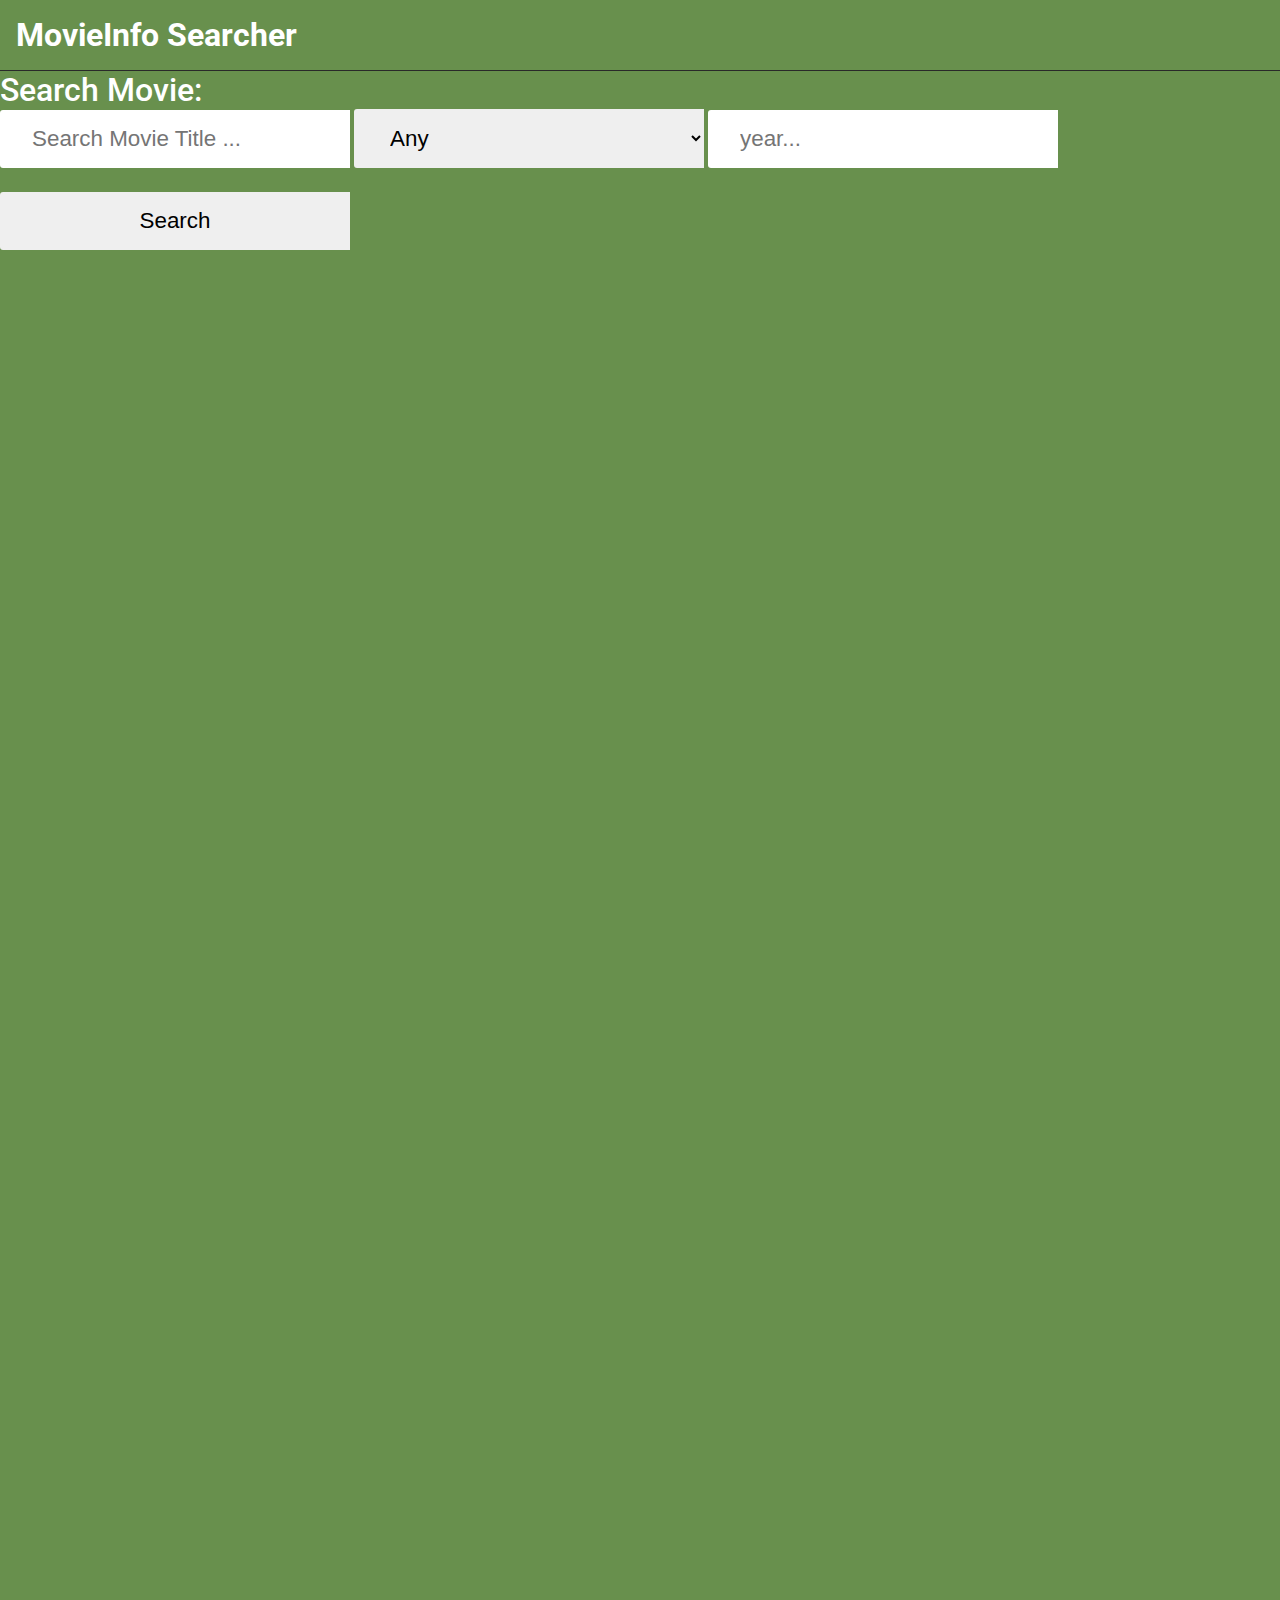
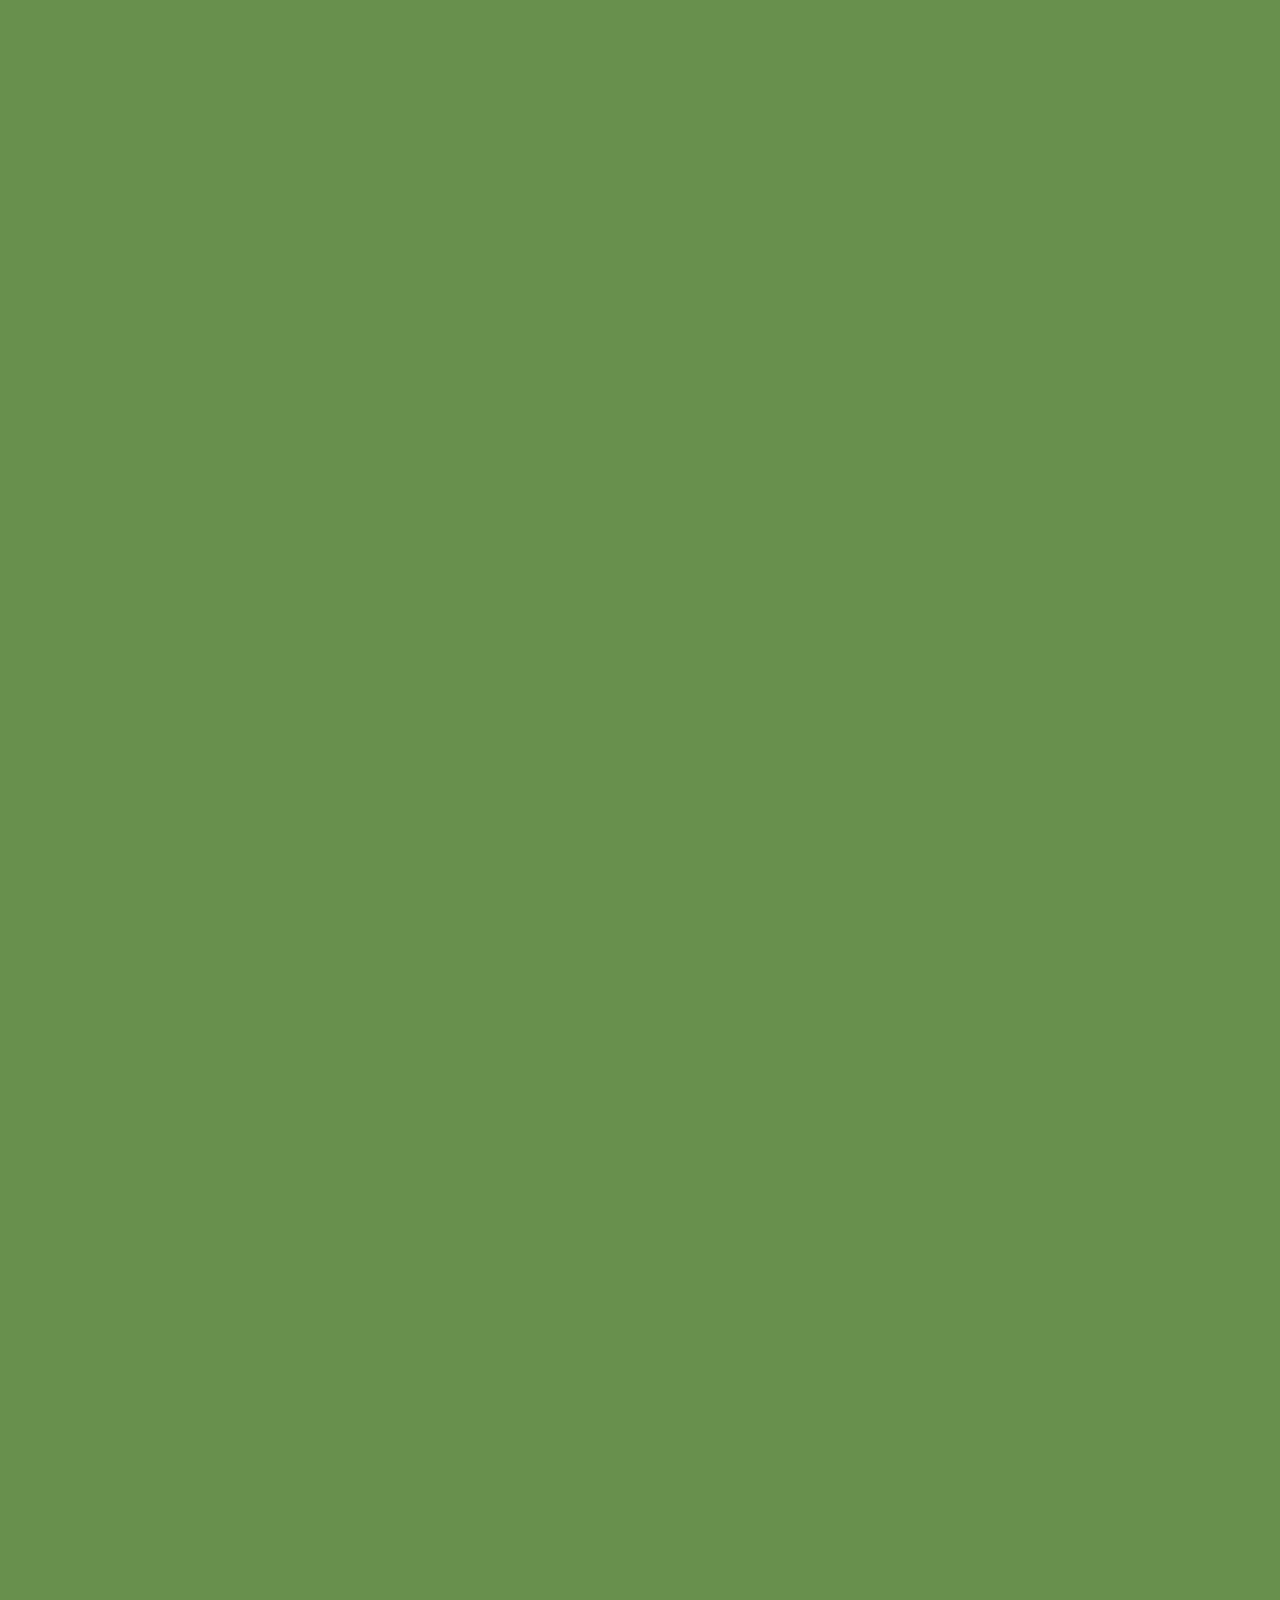
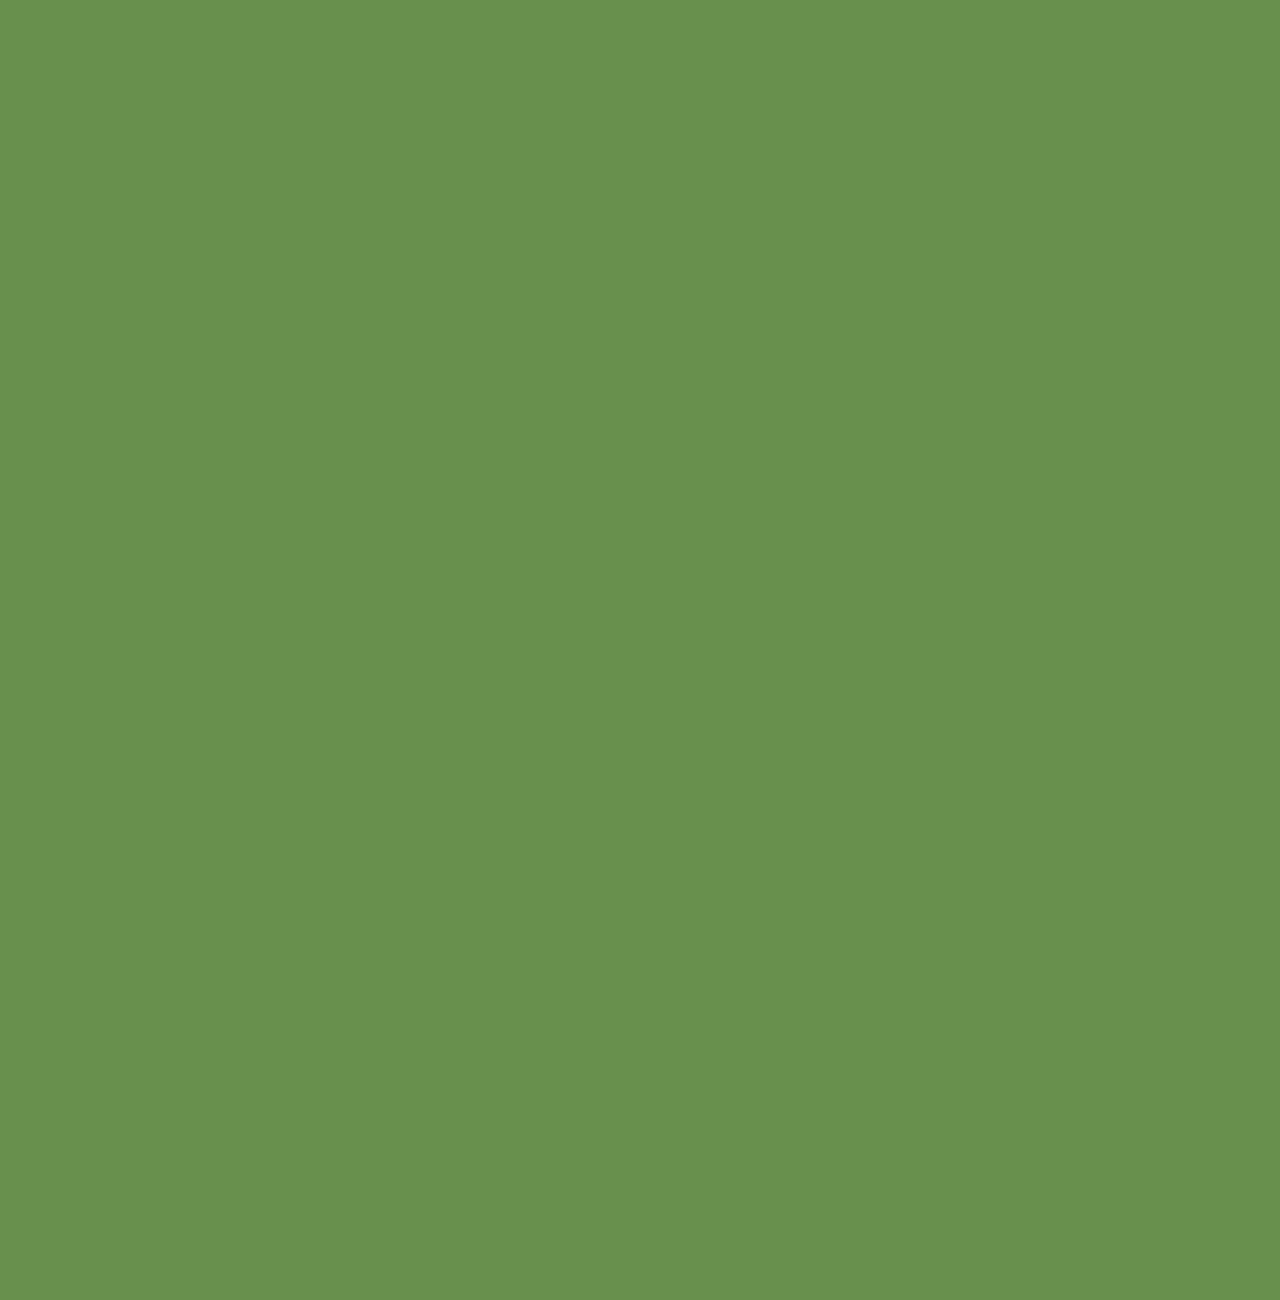
<file: src/main/resources/templates/index.html>
<!DOCTYPE html>
<html lang="en">
<head>
    <meta charset="UTF-8">
    <title>Movie Info Searcher</title>

    <link rel="stylesheet"
          href="https://cdnjs.cloudflare.com/ajax/libs/font-awesome/6.2.0/css/all.min.css"
          integrity="sha512-xh6O/CkQoPOWDdYTDqeRdPCVd1SpvCA9XXcUnZS2FmJNp1coAFzvtCN9BmamE+4aHK8yyUHUSCcJHgXloTyT2A=="
          crossorigin="anonymous"
          referrerpolicy="no-referrer" />

    <link rel="stylesheet" href="../static/css/main.css">
</head>
<body>
<div class = "wrapper">

    <div class = "logo">
        <div class = "container">
            <p>Movie<span>Info</span> Searcher</p>
        </div>
    </div>

<!--
    <div class = "account">
        <div class = "container">
            <form action="http://localhost:8080/api/v1/account/get">
                <input type="submit" value="Go to Account" />
            </form>
        </div>
    </div>
-->

    <div class = "search-container">
        <div class = "search-element">
            <h3>Search Movie:</h3>
            <input type = "text" class = "form-control" placeholder="Search Movie Title ..." id = "movie-search-box">
            <!--<input type = "text" class = "form-control" placeholder="type..." id = "type-box">-->
            <select class = "form-control" id="type-box">
                <option value="">Any</option>

                <option value="movie">Movie</option>

                <option value="series">Series</option>
            </select>
            <input type = "text" class = "form-control" placeholder="year..." id = "year-box">
            <button class = "form-control" onclick = "loadMovies()">Search</button>

            <div class = "search-list" id = "search-list">
            </div>
        </div>
    </div>

    <div class = "container">
        <div class = "result-container">
            <div class = "result-grid" id = "result-grid">

            </div>
        </div>
    </div>

</div>

    <script src='../static/js/script.js'></script>
</body>
</html>
</file>
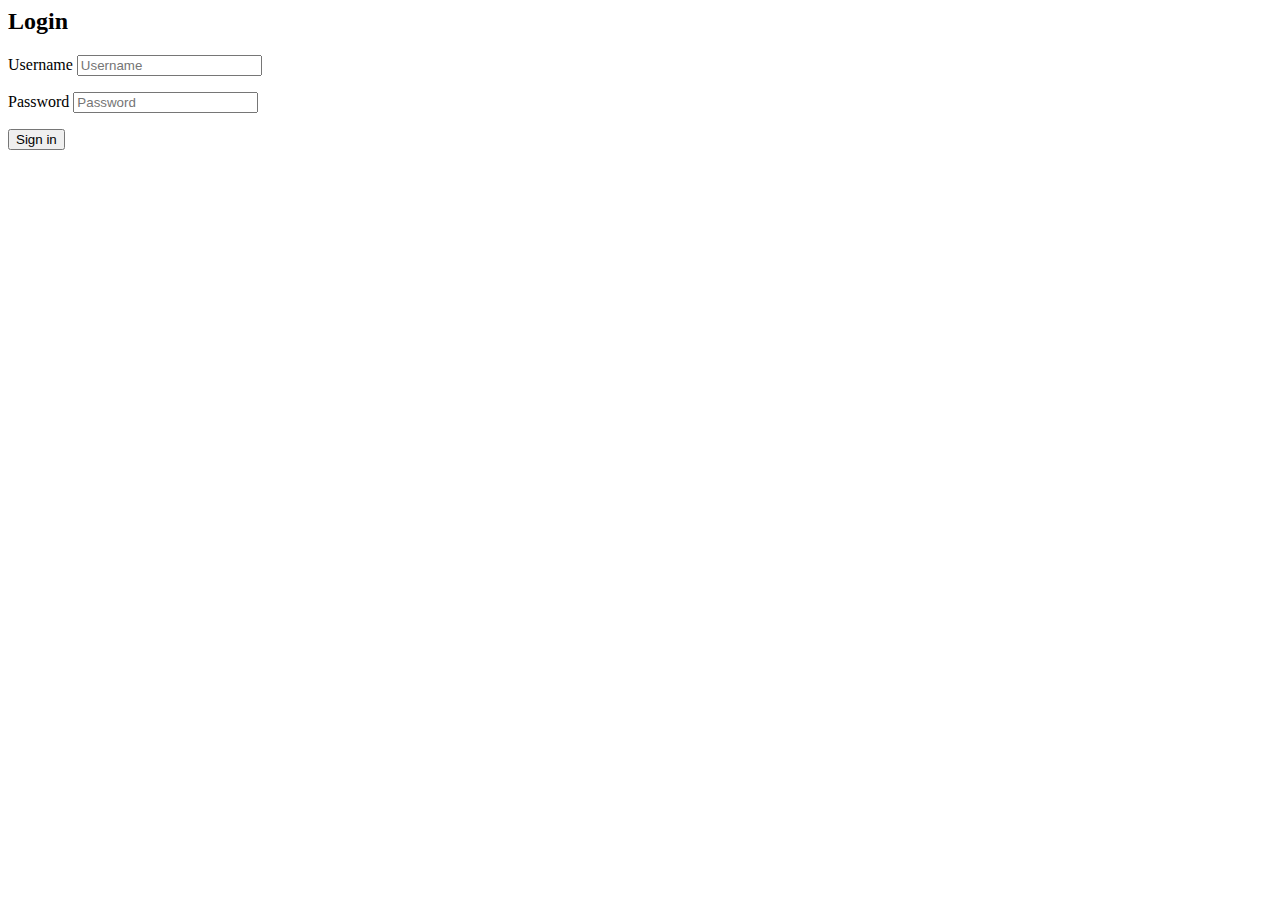
<file: src/main/resources/templates/login.html>
<html lang="en">
<head>
    <meta charset="utf-8">
    <title>Login</title>
</head>
<body>
<div class="container">
    <form class="form-signin" method="post" action="/auth/login">
        <h2 class="form-signin-heading">Login</h2>
        <p>
            <label for="username">Username</label>
            <input type="text" id="username" name="username" class="form-control" placeholder="Username" required>
        </p>

        <p>
            <label for="password">Password</label>
            <input type="password" id="password" name="password" class="form-control" placeholder="Password" required>
        </p>

        <button class="btn btn-lg btn-primary btn-block" type="submit">Sign in</button>
    </form>
</div>
</body>
</html>
</file>
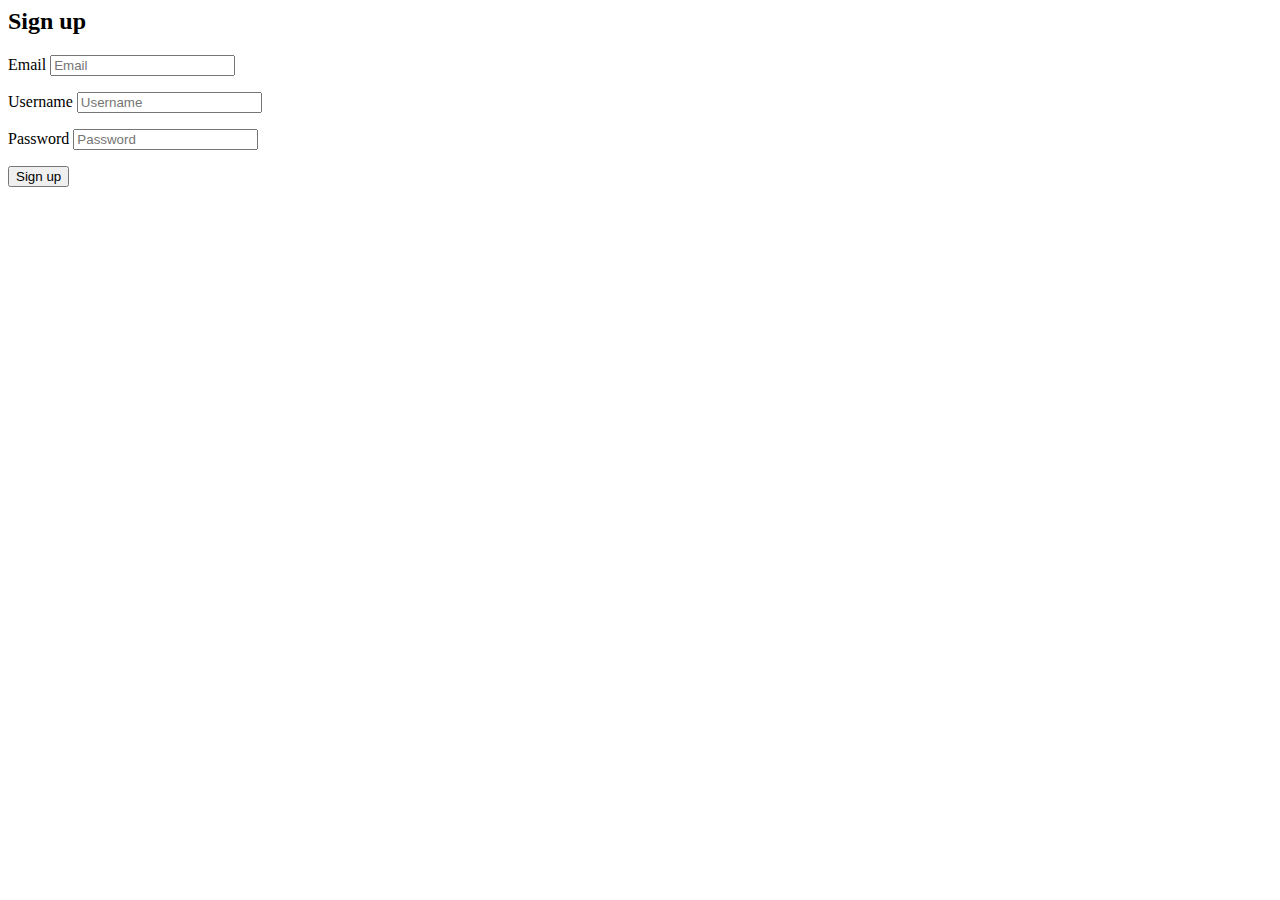
<file: src/main/resources/templates/signup.html>
<html lang="en">
<head>
    <meta charset="utf-8">
    <title>Sign up</title>
</head>
<body>
<div class="container">
    <form class="form-signup" method="post" action="/signup">
        <h2 class="form-signup-heading">Sign up</h2>
        <p>
            <label for="email">Email</label>
            <input type="text" id="email" name="email" class="form-control" placeholder="Email" required>
        </p>

        <p>
            <label for="username">Username</label>
            <input type="text" id="username" name="username" class="form-control" placeholder="Username" required>
        </p>
        <p>
            <label for="password">Password</label>
            <input type="password" id="password" name="password" class="form-control" placeholder="Password" required>
        </p>
        <button class="btn btn-lg btn-primary btn-block" type="submit">Sign up</button>
    </form>
</div>
</body>
</html>
</file>
<file: src/main/resources/static/css/main.css>
@import url('https://fonts.googleapis.com/css2?family=Roboto:wght@100;300;400;500;700;900&display=swap');


/*:root{
    --md-dark-color: #1d1d1d;
    --dark-color: #171717;
    --light-dark-color: #292929;
    --yellow-color: #d4aa11;
}*/
*{
    padding: 0;
    margin: 0;
    -webkit-box-sizing: border-box;
    box-sizing: border-box;
}

body{
    font-family: 'Roboto', sans-serif;
}
a{
    text-decoration: none;
}
img{
    width: 100%;
    display: block;
}
.wrapper{
    min-height: 500vh;
    background-color: #68904D;
}
.wrapper .container{
    max-width: 100%;
    margin: 0 auto;
    padding: 0 1rem;
}

.logo{
    padding: 1rem 0;
    border-bottom: 1px solid #292929;
}
.logo p{
    font-size: 2rem;
    color: #fff;
    font-weight: bold;
}
.logo p span{
    color: #fff;
}

.search-container{
    background-color: #68904D;
    justify-content: center;
    align-items: center;
    position: center;

}

.search-element{
    position: center;
}
.search-element h3{
    align-self: center;
    margin-right: 1rem;
    font-size: 2rem;
    color: #fff;
    font-weight: 500;
    margin-bottom: 1.5rem;
}


.search-element .form-control{
    padding: 1rem 2rem;
    font-size: 1.4rem;
    border: none;
    border-top-left-radius: 3px;
    border-bottom-left-radius: 3px;
    outline: black;
    color: black;
    width: 350px;
    margin-bottom: 1.5rem;
}

.search-list{
    position: center;
    right: 0;
    top: 100%;
    max-height: 1280px;
    z-index: 10;
}
.search-list .search-list-item{
    background-color: #EE9B01;
    padding: 0.5rem;
    border-bottom: 1px solid black;
    width: 100%;
    color: dodgerblue;
    cursor: pointer;
}
.search-list .search-list-item:Hover{
    background-color: #1f1f1f;
}
.search-list-item{
    display: -webkit-box;
    display: -ms-flexbox;
    display: flex;
    -webkit-box-align: center;
    -ms-flex-align: center;
    position: center;
    align-items: center;
    margin-bottom: 1rem;
}

.search-item-thumbnail img{
    width: 300px;
    margin-right: 1rem;
    position: center;
}
.search-item-info h3{
    font-weight: 600;
    font-size: 1.5rem;
    position: center;

}
.search-item-info p{
    font-size: 1.1rem;
    margin-top: 0.5rem;
    font-weight: 600;
    opacity: 0.6;
    position: center;

}

.result-container{
    padding: 3rem 0;
}
.movie-poster img{
    max-width: 500px;
    margin: 0 auto;
    border: 4px solid #fff;
}
.movie-info{
    text-align: center;
    color: black;
    padding-top: 3rem;
}

.movie-title{
    font-size: 2rem;
    color: #C8D2D1;
}
.movie-misc-info{
    list-style-type: none;
    display: -webkit-box;
    display: -ms-flexbox;
    display: flex;
    -webkit-box-align: center;
    -ms-flex-align: center;
    align-items: center;
    -webkit-box-pack: center;
    -ms-flex-pack: center;
    justify-content: center;
    padding: 1rem;
}
.movie-info .year{
    font-weight: 500;
}

.movie-info .rated{
    padding: 0.4rem;
    margin: 0 0.4rem;
    border-radius: 3px;
    font-weight: 600;
}
.movie-info .released{
    font-size: 0.9rem;
    opacity: 0.9;
}
.movie-info .writer{
    padding: 0.5rem;
    margin: 1rem 0;
}
.movie-info .genre{
    padding: 0.5rem;
    border-radius: 3px;
}
.movie-info .plot{
    max-width: 400px;
    margin: 1rem auto;
}
.movie-info .language{
    font-style: normal;
    margin: 0.5rem auto;
}
.movie-info .awards{
}

.movie-info .type{
    margin: 0.5rem auto;
}
.movie-info .boxOffice{
    margin: 0.5rem auto;
}
.movie-info .country{
     margin: 0.5rem auto;
 }
.movie-info .runtime{
    margin: 0.5rem auto;
}
.movie-info .imdbID{
    margin: 0.5rem auto;
}
.movie-info .imdbVotes{
    margin: 0.5rem auto;
}

.movie-info .metascore{
    margin: 0.5rem auto;
}



@media(max-width: 450px){
    .logo p{
        font-size: 1.4rem;
    }
    .search-element .form-control{
        width: 90%;
        margin: 0 auto;
        padding: 0.5rem 1rem;
    }
    .search-element h3{
        font-size: 1.4rem;
    }
    .search-list{
        width: 90%;
        right: 50%;
        -webkit-transform: translateX(50%);
        -ms-transform: translateX(50%);
        transform: translateX(50%);
    }
    .search-list .search-list-item{
        width: 100%;
    }
    .movie-misc-info{
        -webkit-box-orient: vertical;
        -webkit-box-direction: normal;
        -ms-flex-direction: column;
        flex-direction: column;
    }
    .movie-misc-info li:nth-child(2){
        margin: 0.8rem 0;
    }
}


@media(min-width: 800px){
    .search-element{
        -webkit-box-orient: horizontal;
        -webkit-box-direction: normal;
        -ms-flex-direction: row;
        flex-direction: row;
    }
    .search-element h3{
        margin-bottom: 0;
    }
    .result-grid{
        display: grid;
        grid-template-columns: repeat(2, 1fr);
    }
    .movie-info{
        text-align: left;
        padding-top: 0;
    }
    .movie-info .movie-misc-info{
        -webkit-box-pack: start;
        -ms-flex-pack: start;
        justify-content: flex-start;
        padding-left: 0;
    }
    .movie-info .plot{
        margin-left: 0;
    }
    .movie-info .writer{
        padding-left: 0;
        margin-left: 0;
    }
}
</file>
